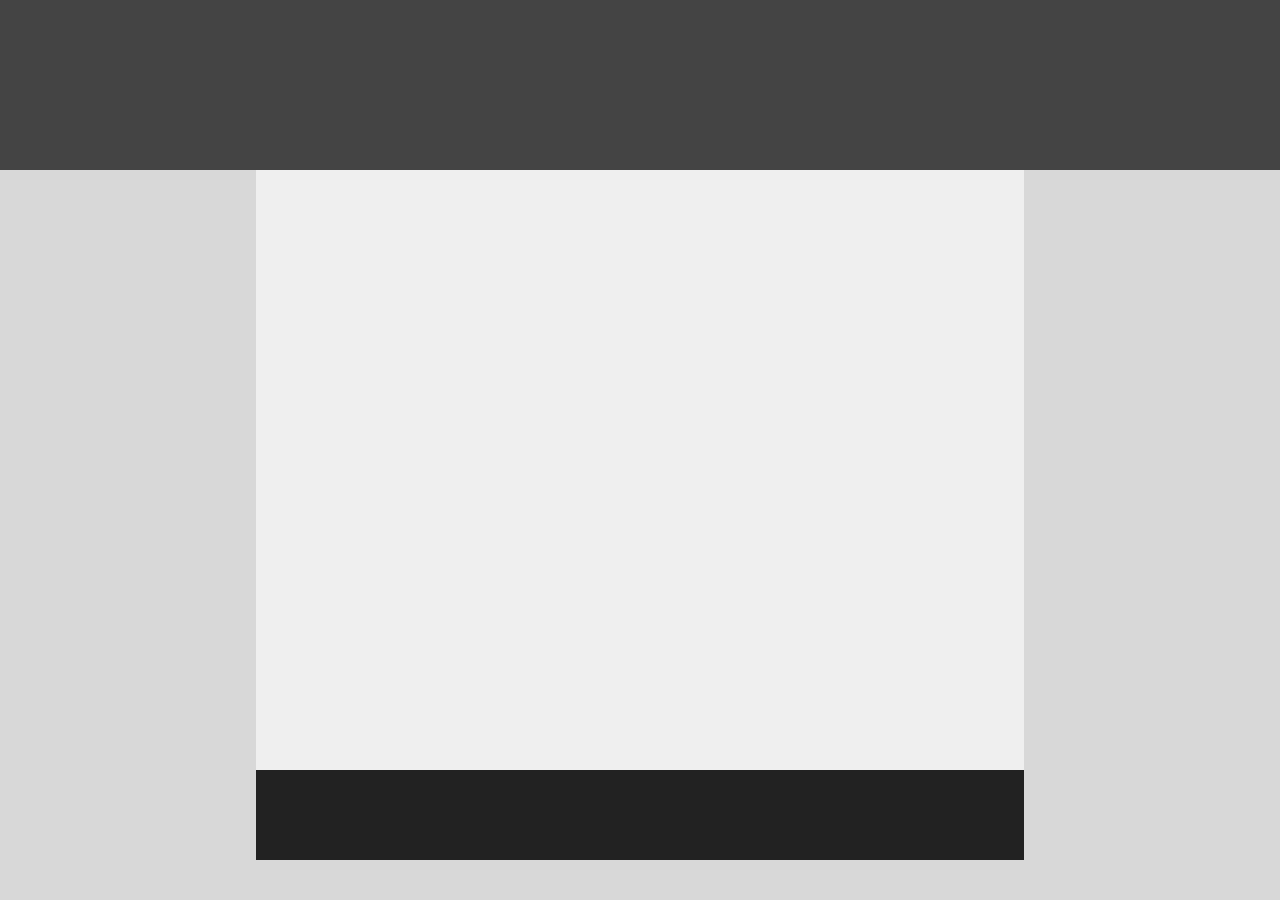
<file: first/index.html>
<!-- Put your HTML HERE, make sure to connect your style.css sheet -->
<!DOCTYPE html>
<html>
  <head>
    <meta charset="utf-8">
    <title></title>
    <link rel="stylesheet" type="text/css" href="style.css">
  </head>
  <body>
    <header>
      <div class="headerformat">
      </div>
    </header>
    <div class="container">
        <div class="content">
    </div>
</div>


<footer></footer>
  </body>
</html>
</file>
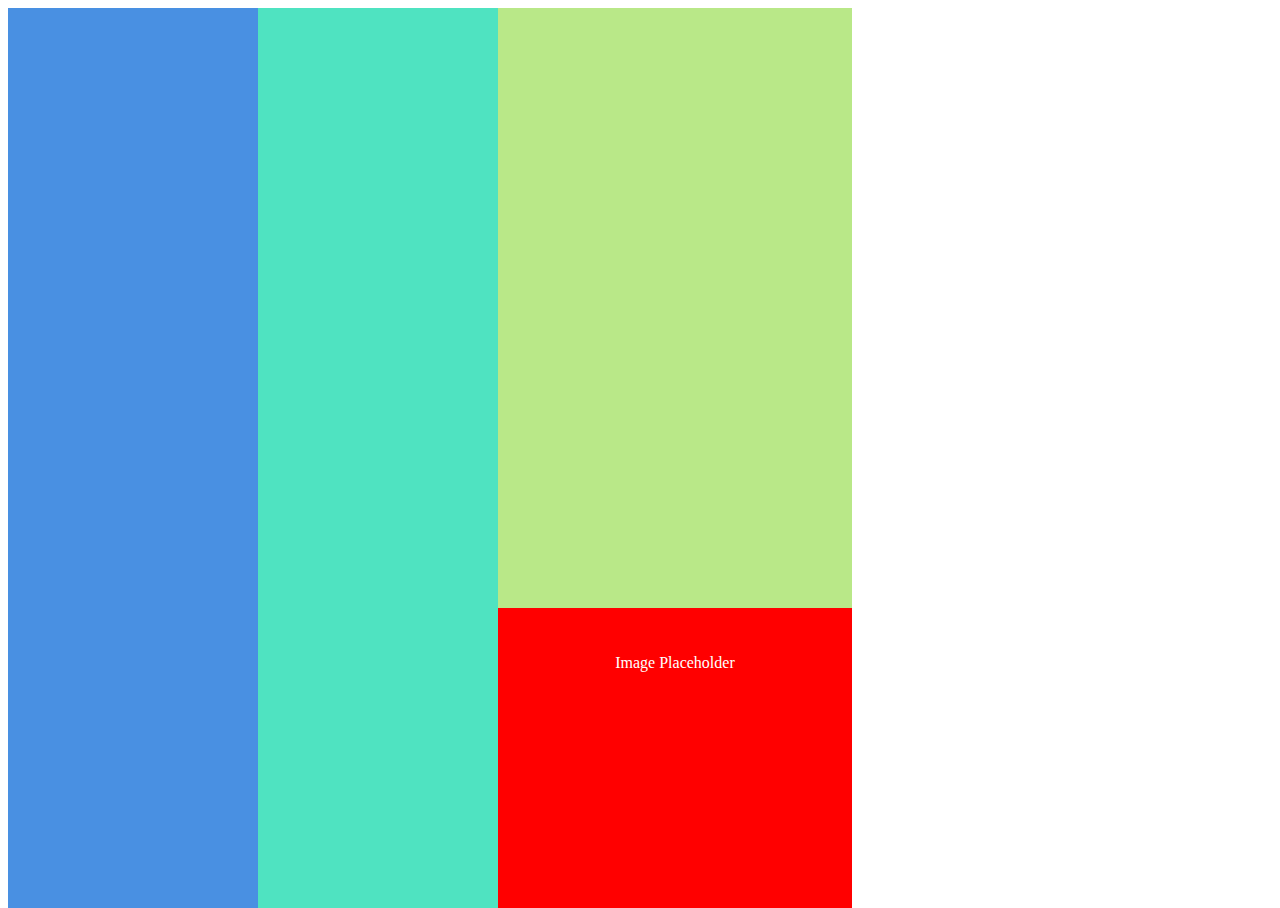
<file: second/index.html>
<!DOCTYPE html>
<html>
  <head>
    <meta charset="utf-8">
    <title></title>
      <link rel="stylesheet" type="text/css" href="style.css">
  </head>
  <body>
    <div class="skyblue column">
    </div>

    <div class="container2 column">
    </div>

    <div class="containerred column">
      <div class="lightgreen">

      </div>
      <div class="container3">Image Placeholder
      </div>
    </div>

  </body>
</html>
</file>
<file: first/style.css>
header {
  margin: 0px;
}
  .headerformat {
  background-color:#444444;
  width: 100%;
  height: 170px;
}
body {
  background-color: #D8D8D8;
  margin: 0;
}
p {
}
.container {
  background-color: #EFEFEF;
  width:60vw;
  margin-left: auto;
  margin-right: auto;
}
.content {
overflow: scroll;
height: 600px;
padding: 25 px;
}

footer {
  background-color: #222222;
  height: 10vh;
  width: 60vw;
  margin-top: 0px;
  margin-left: auto;
  margin-right: auto;
}
</file>
<file: second/style.css>
.column {
  height: 100vh;
  width: 33%;
  margin: 0;
  float: left;
}

.skyblue {
  background-color: #4990E2;
  float: left;
  height: 100vh;
  width: 250px;
  margin: 0 auto;
}
.container2 {
  background-color: #4FE3C1;
  float: left;
  height:100vh;
  width: 240px;
  margin: 0 auto;
}
.containerred {
  background-color: #D3021C;
  float: left;
  height: 100vh;
  width: 28%;
  margin: 0 auto;
  background-color: red;
}
.container3{
  background-color: #red;
  height: 200px;
  width: 100%;
  margin: 0;
  text-align: center;
  color: white;
  size: 16px;
  line-height: 110px;
}
.lightgreen{
  background-color: #B9E888;
  height: 600px;
  width: 100%;
}
</file>
